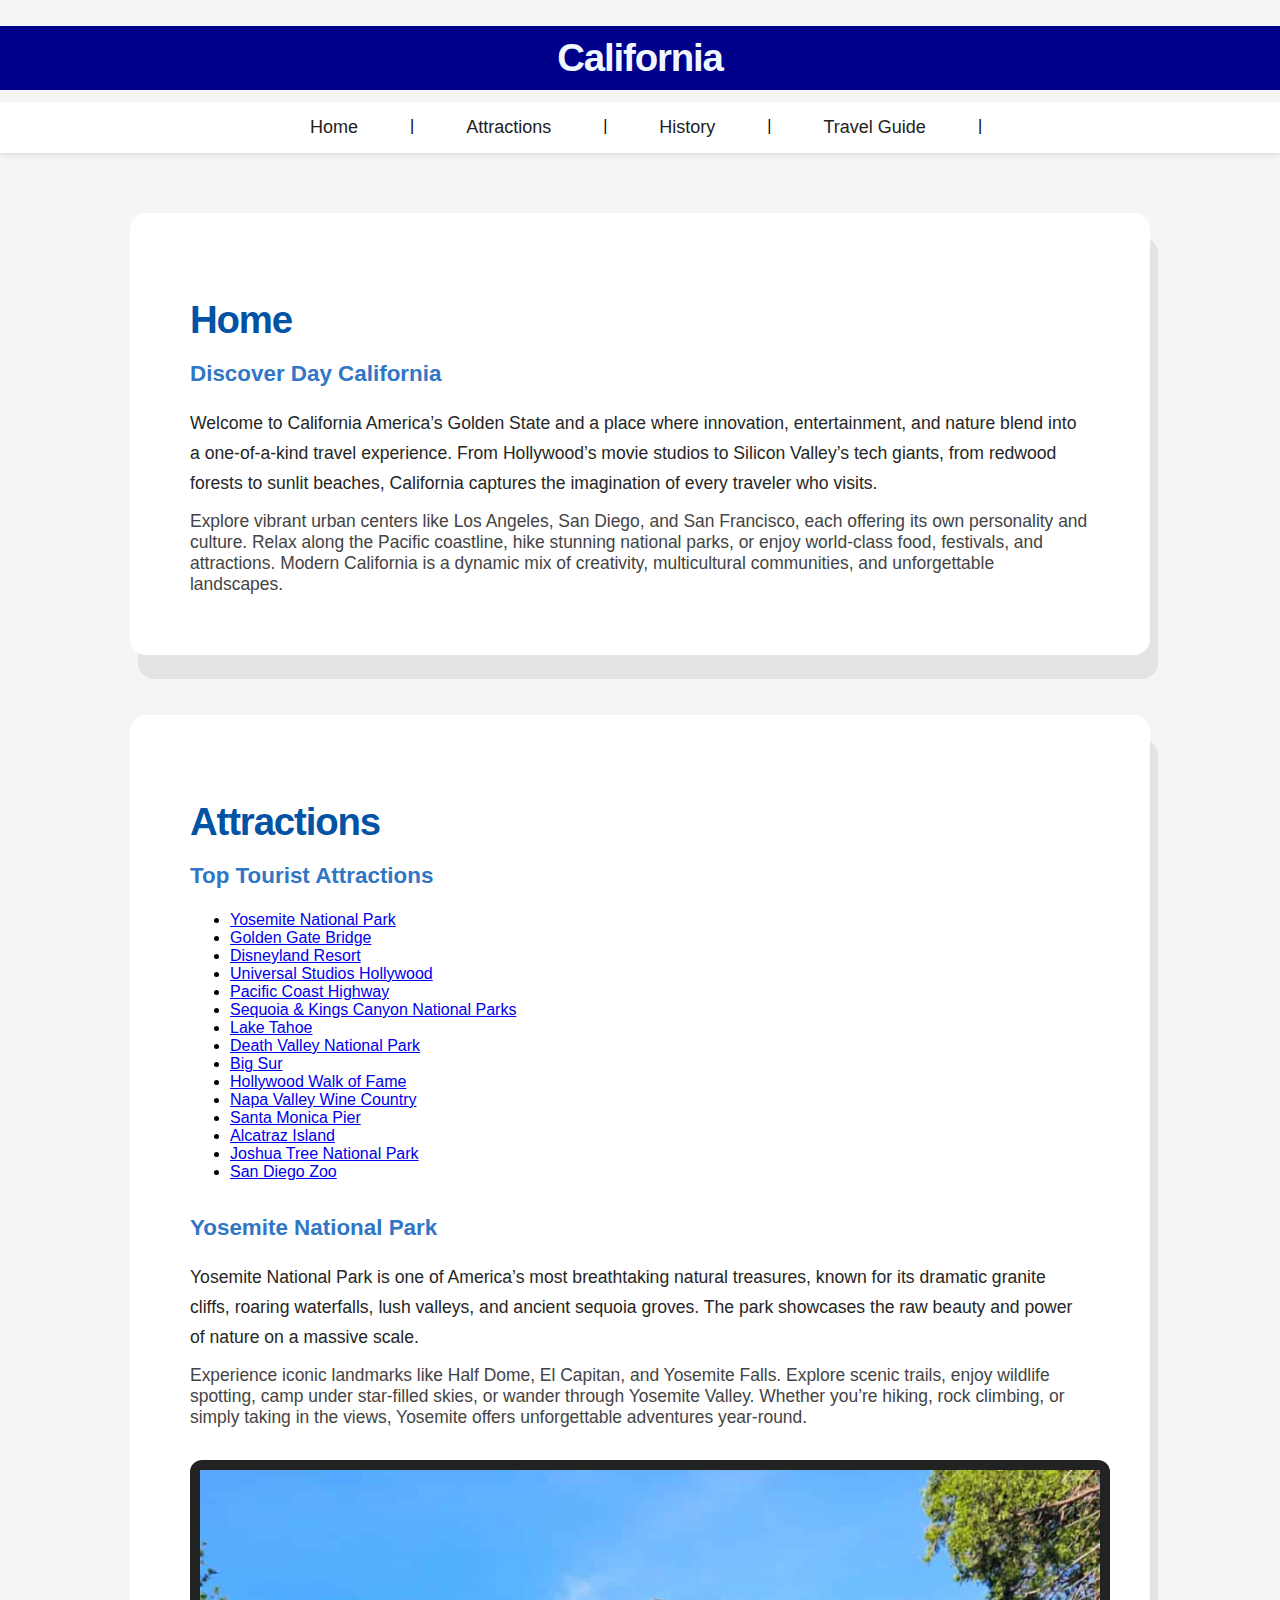
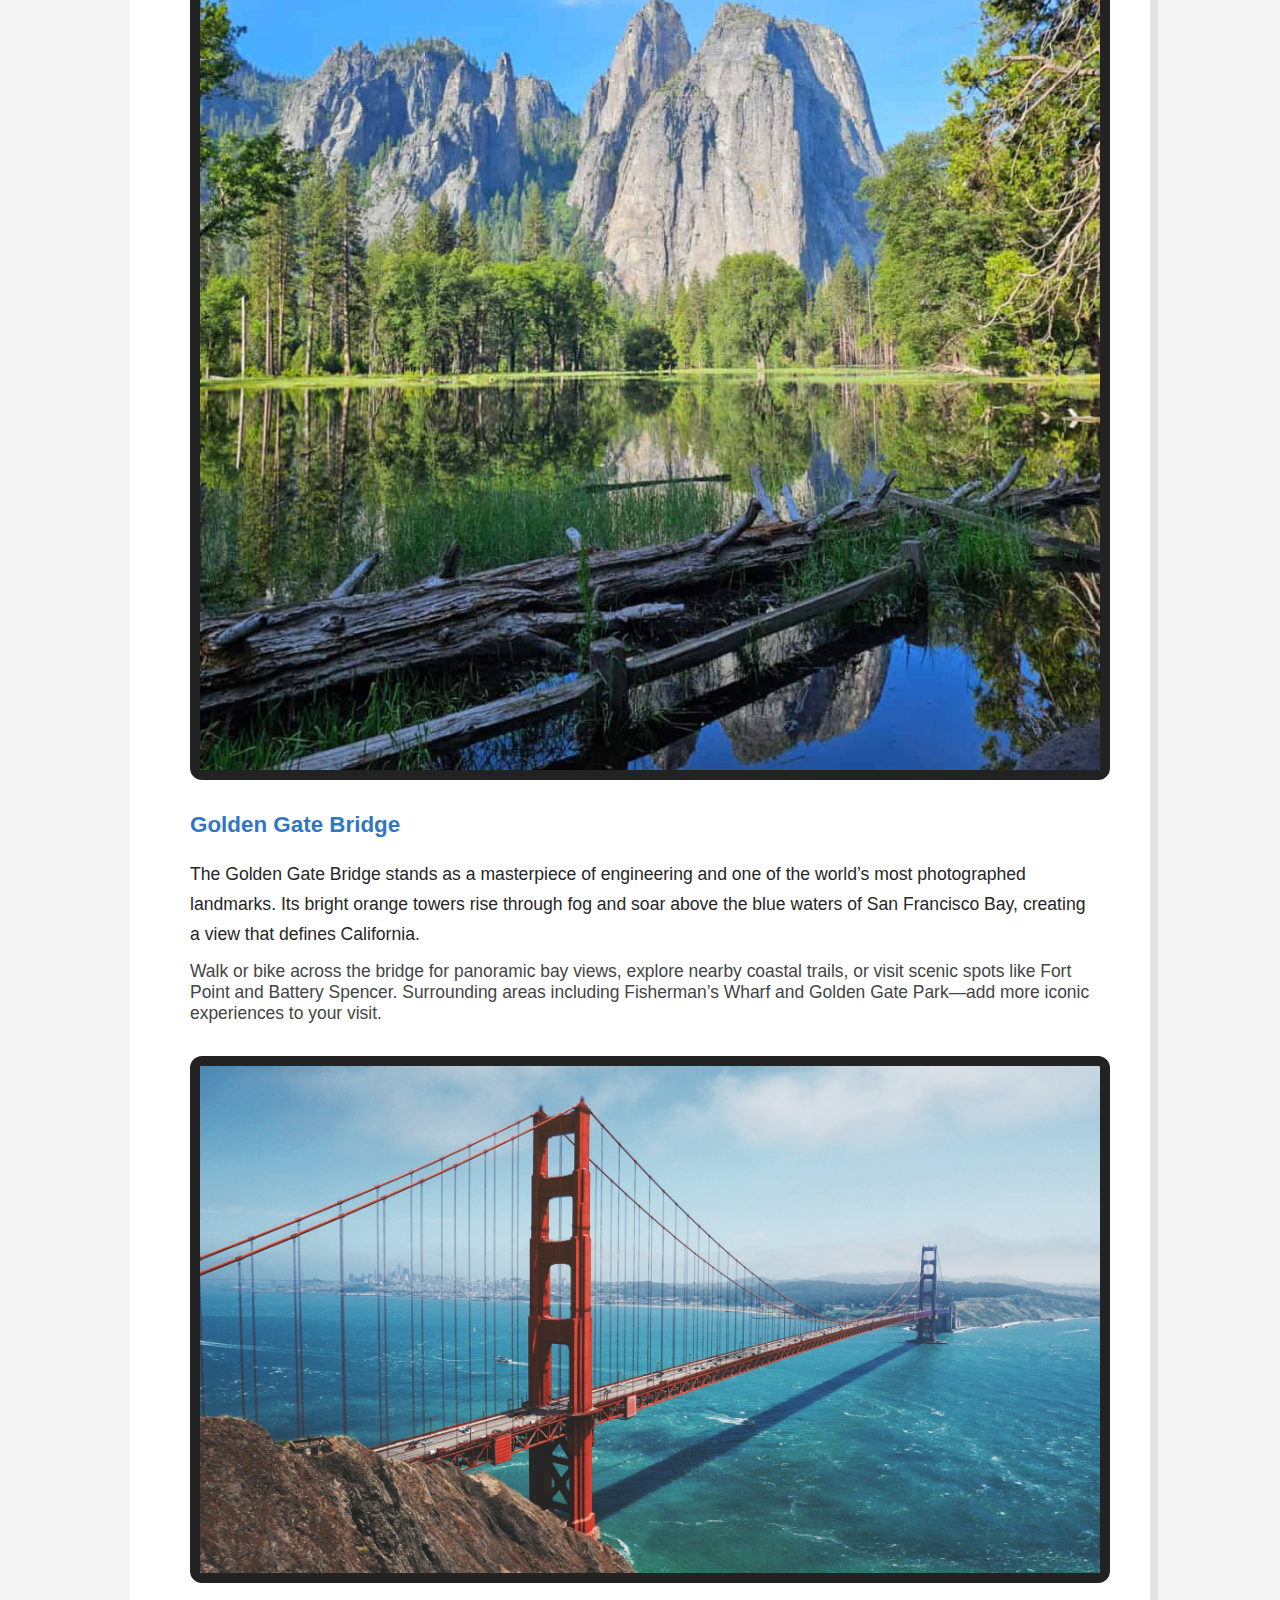
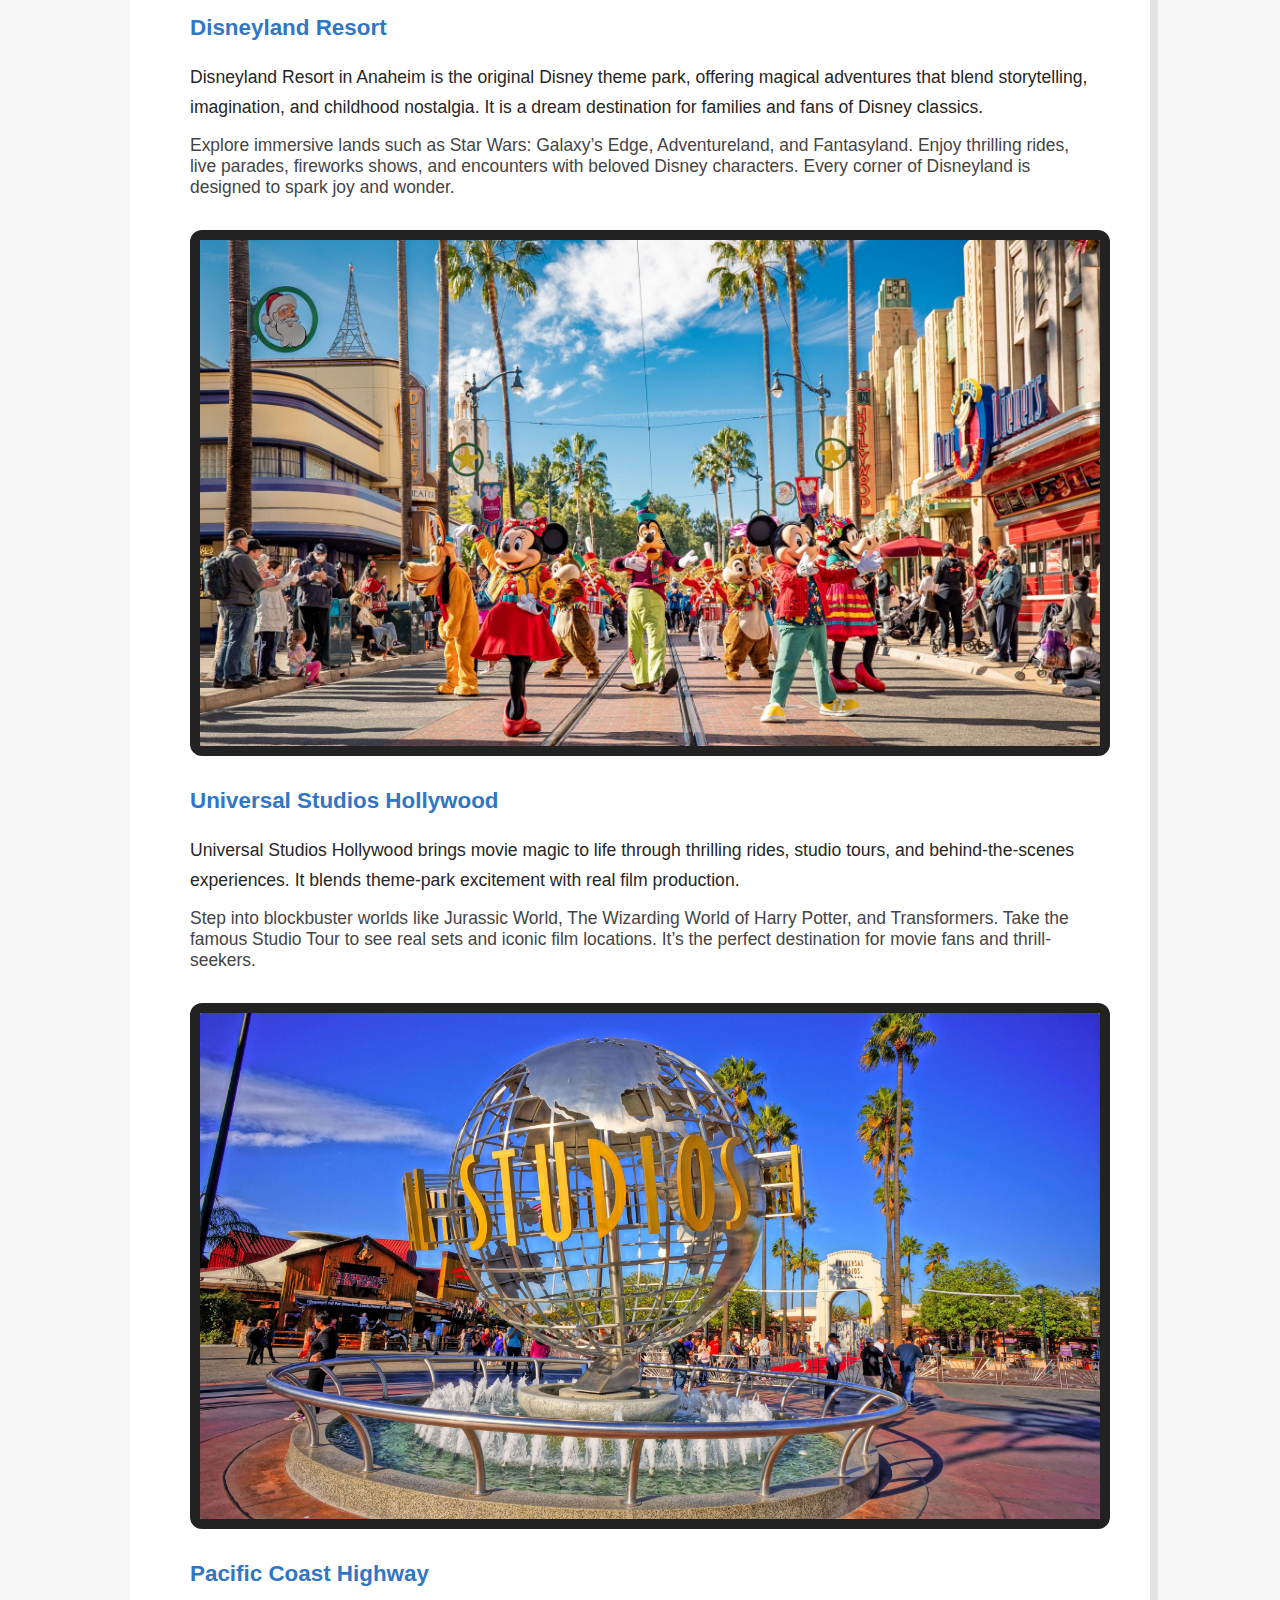
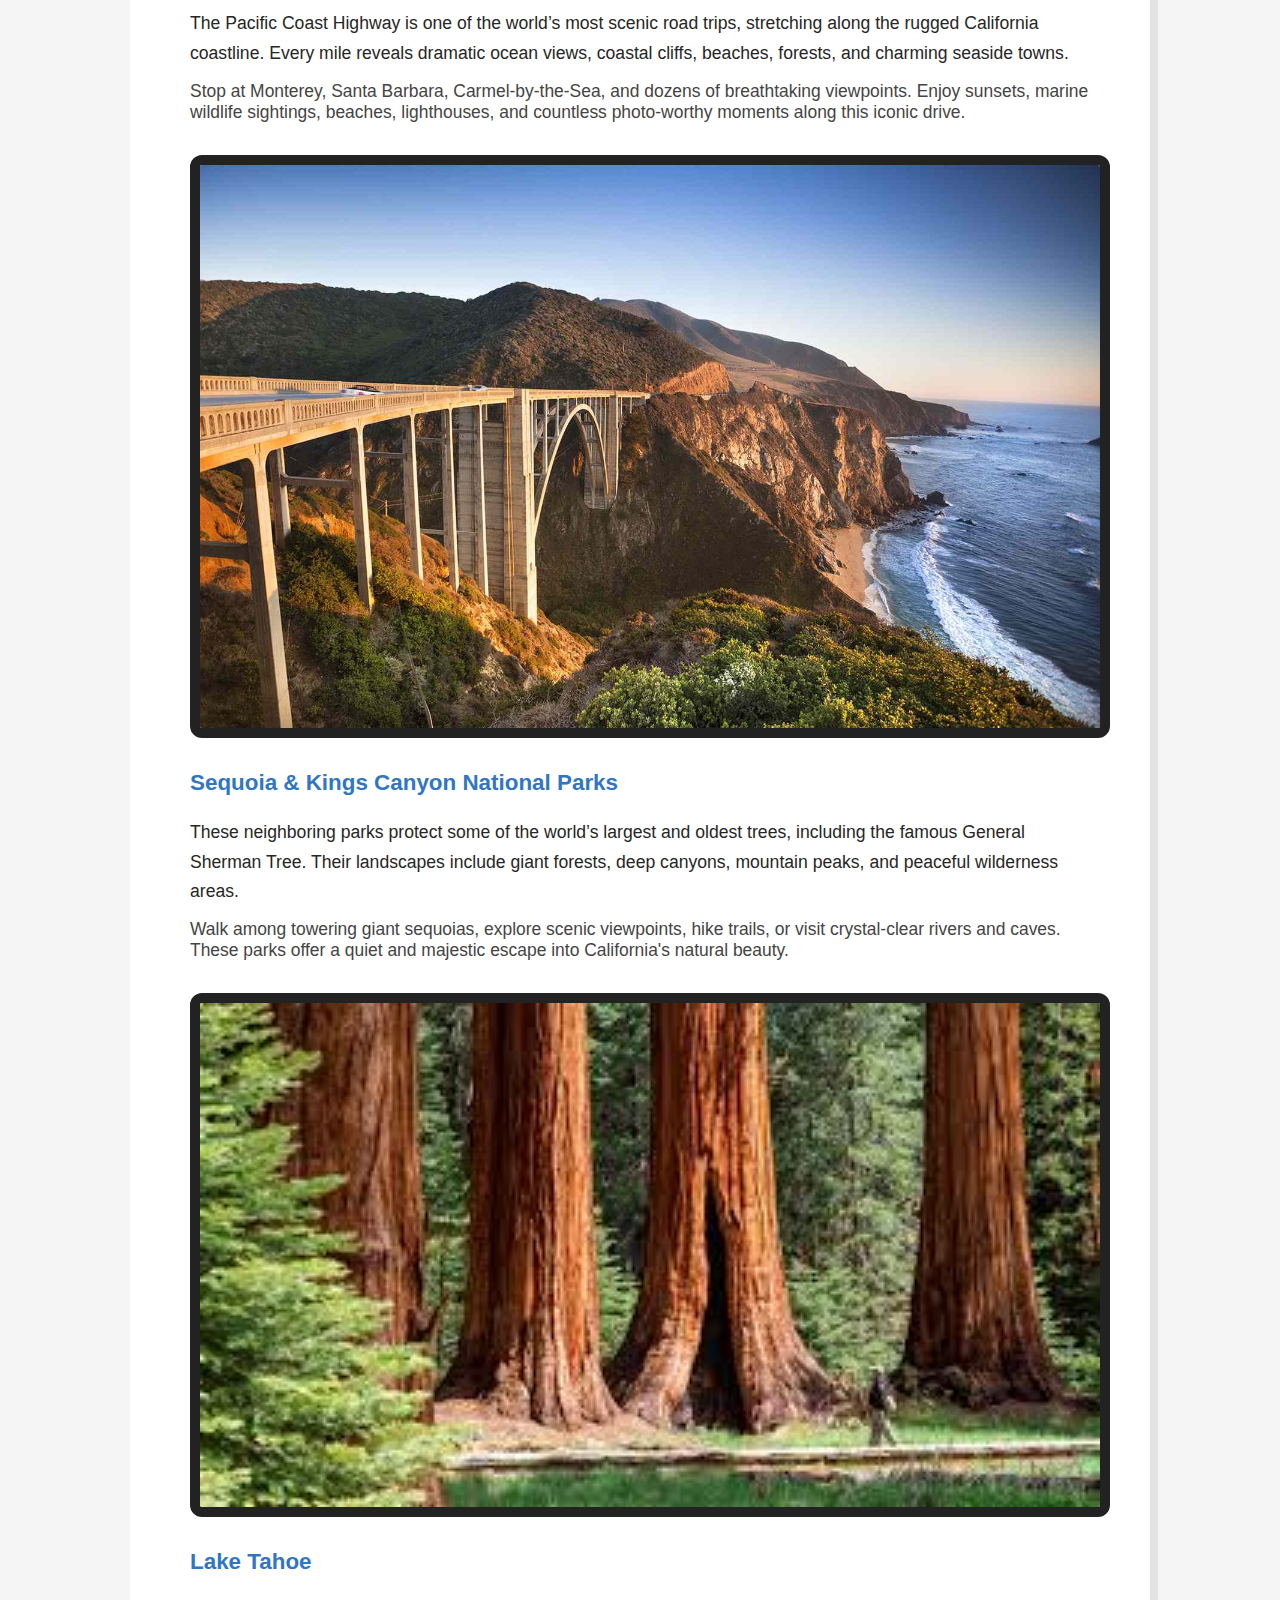
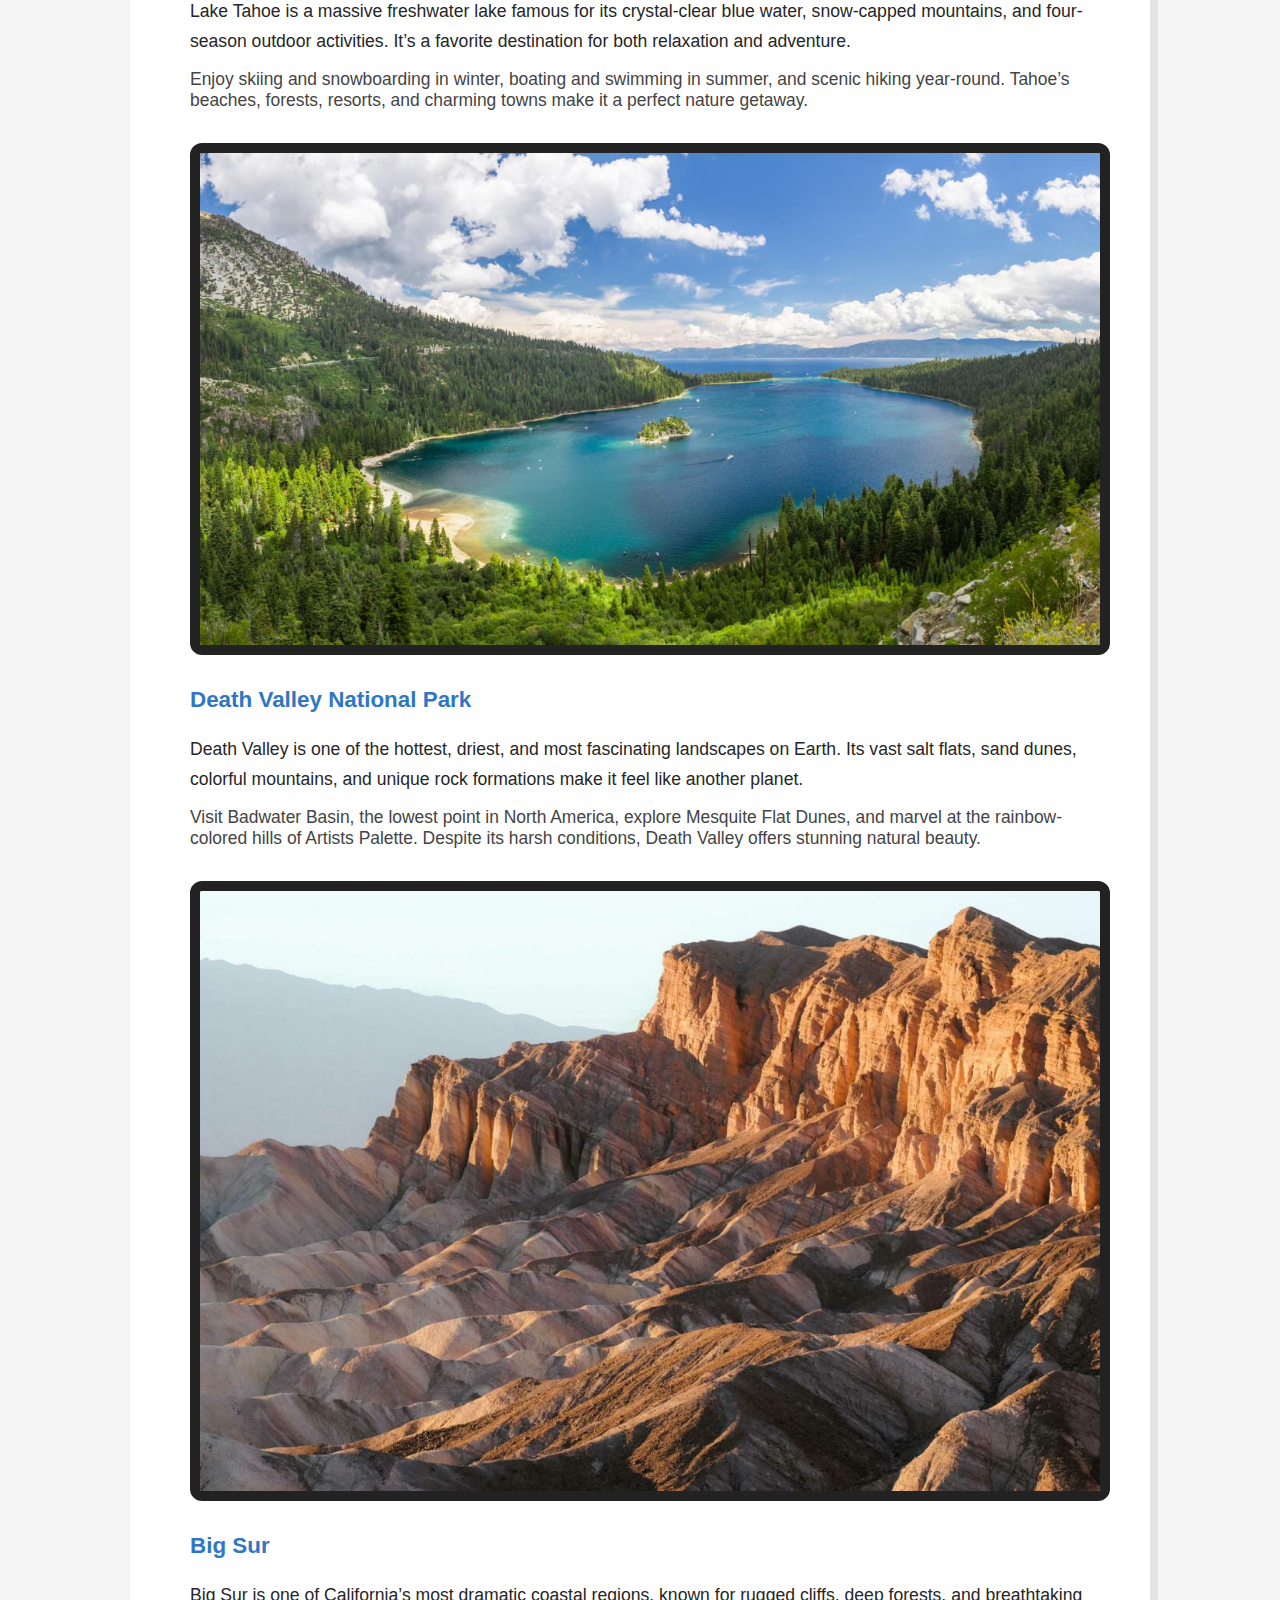
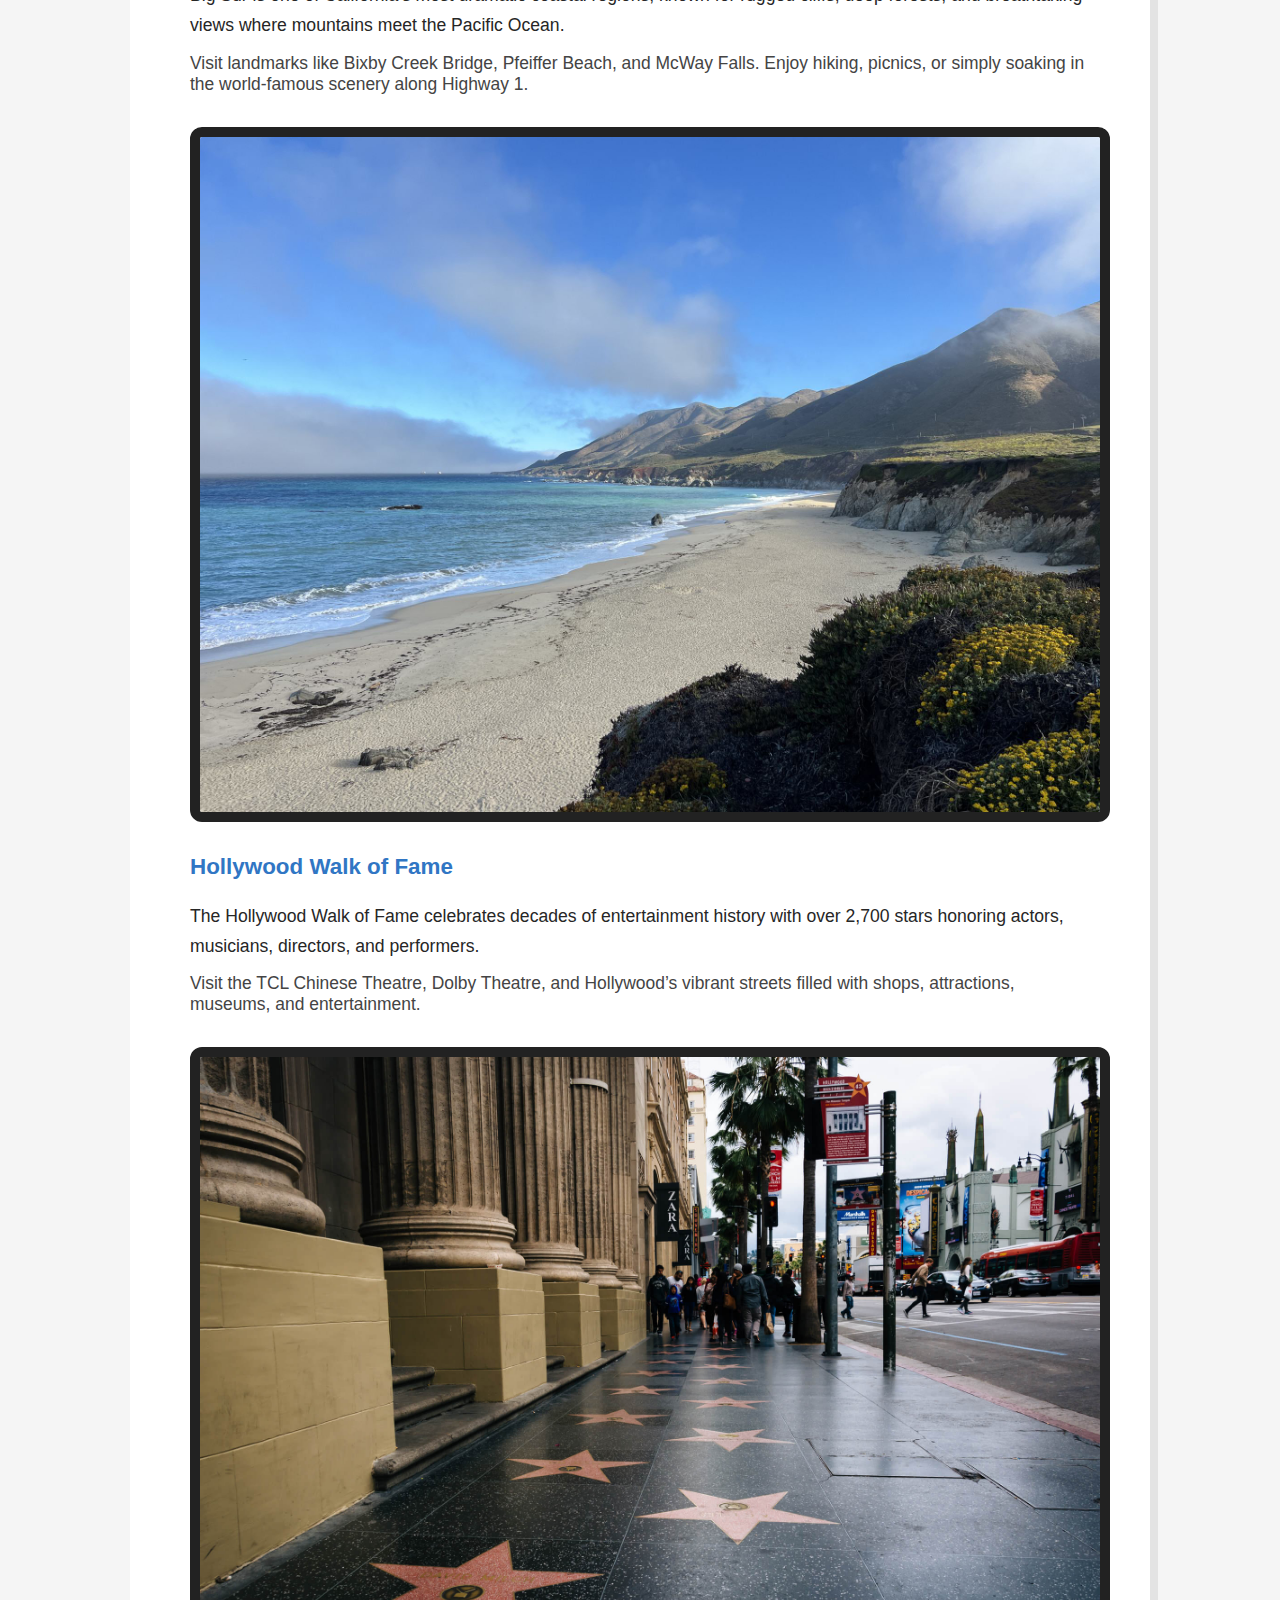
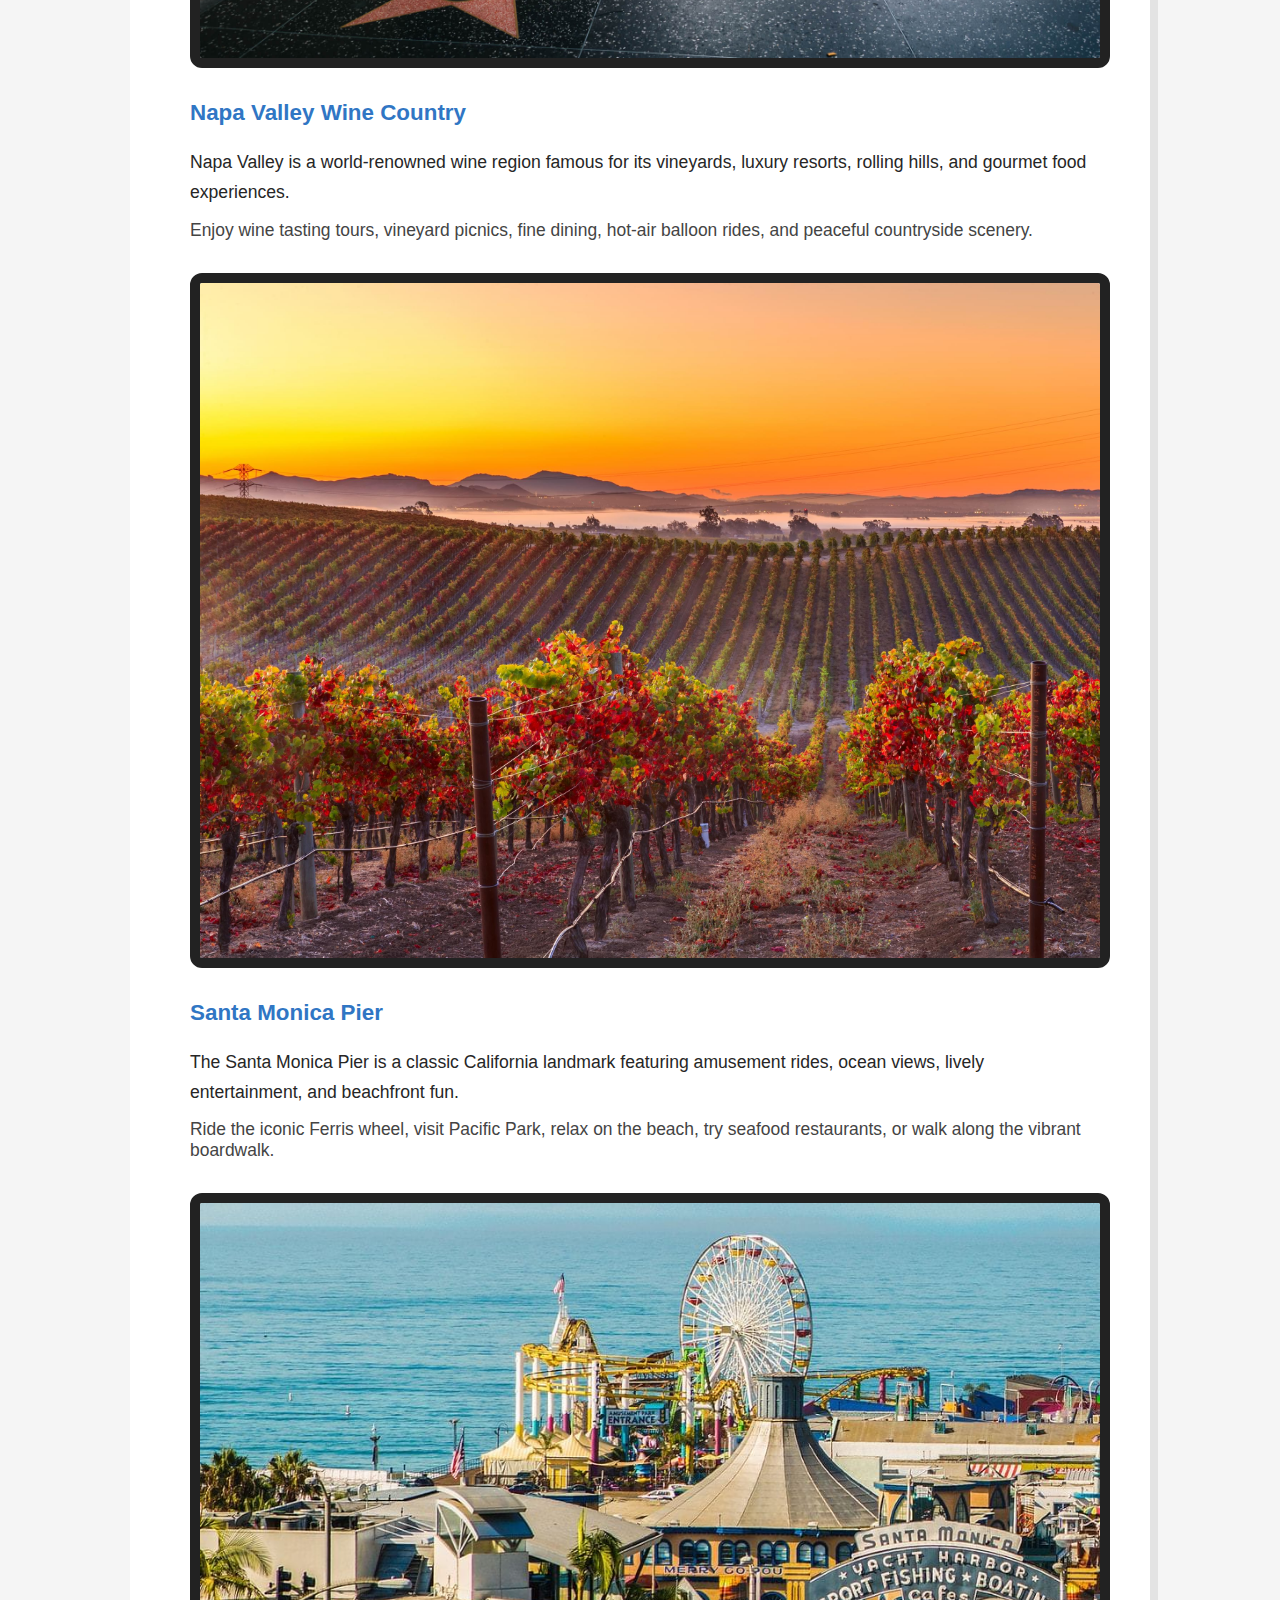
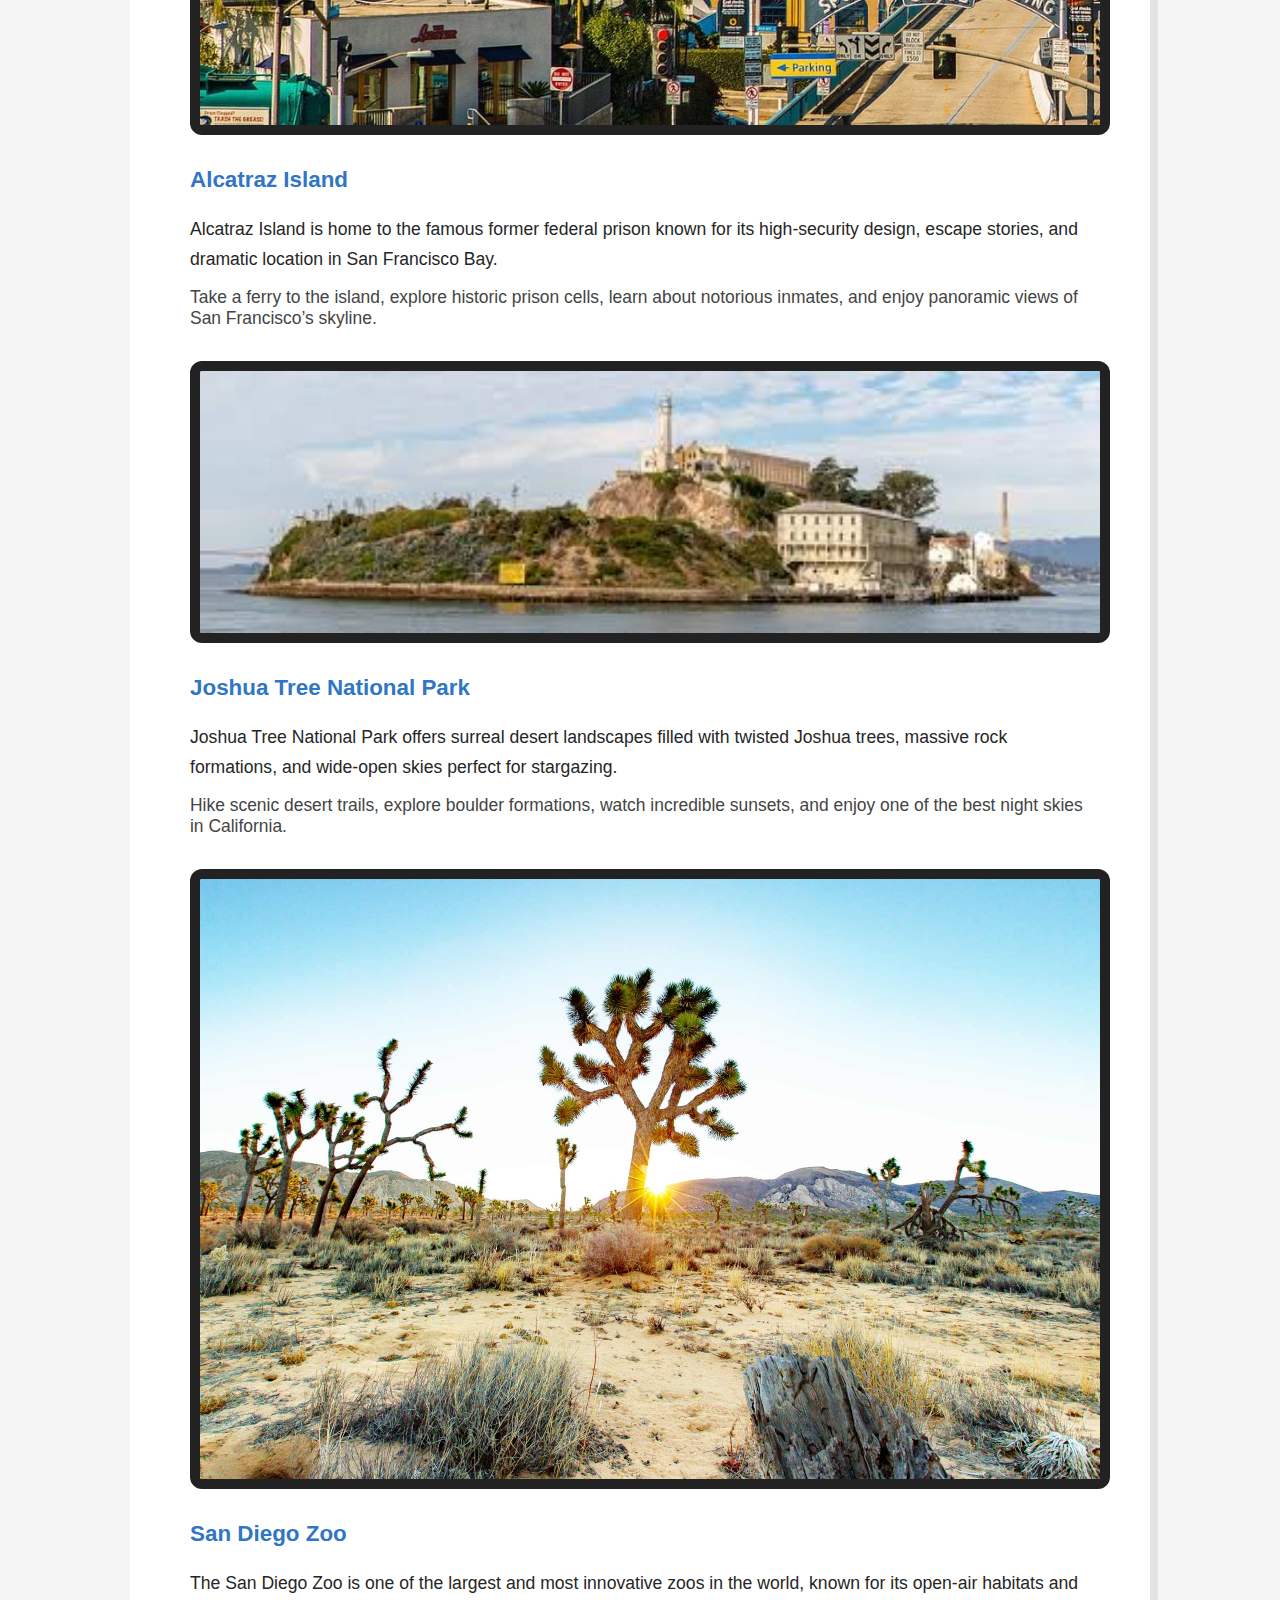
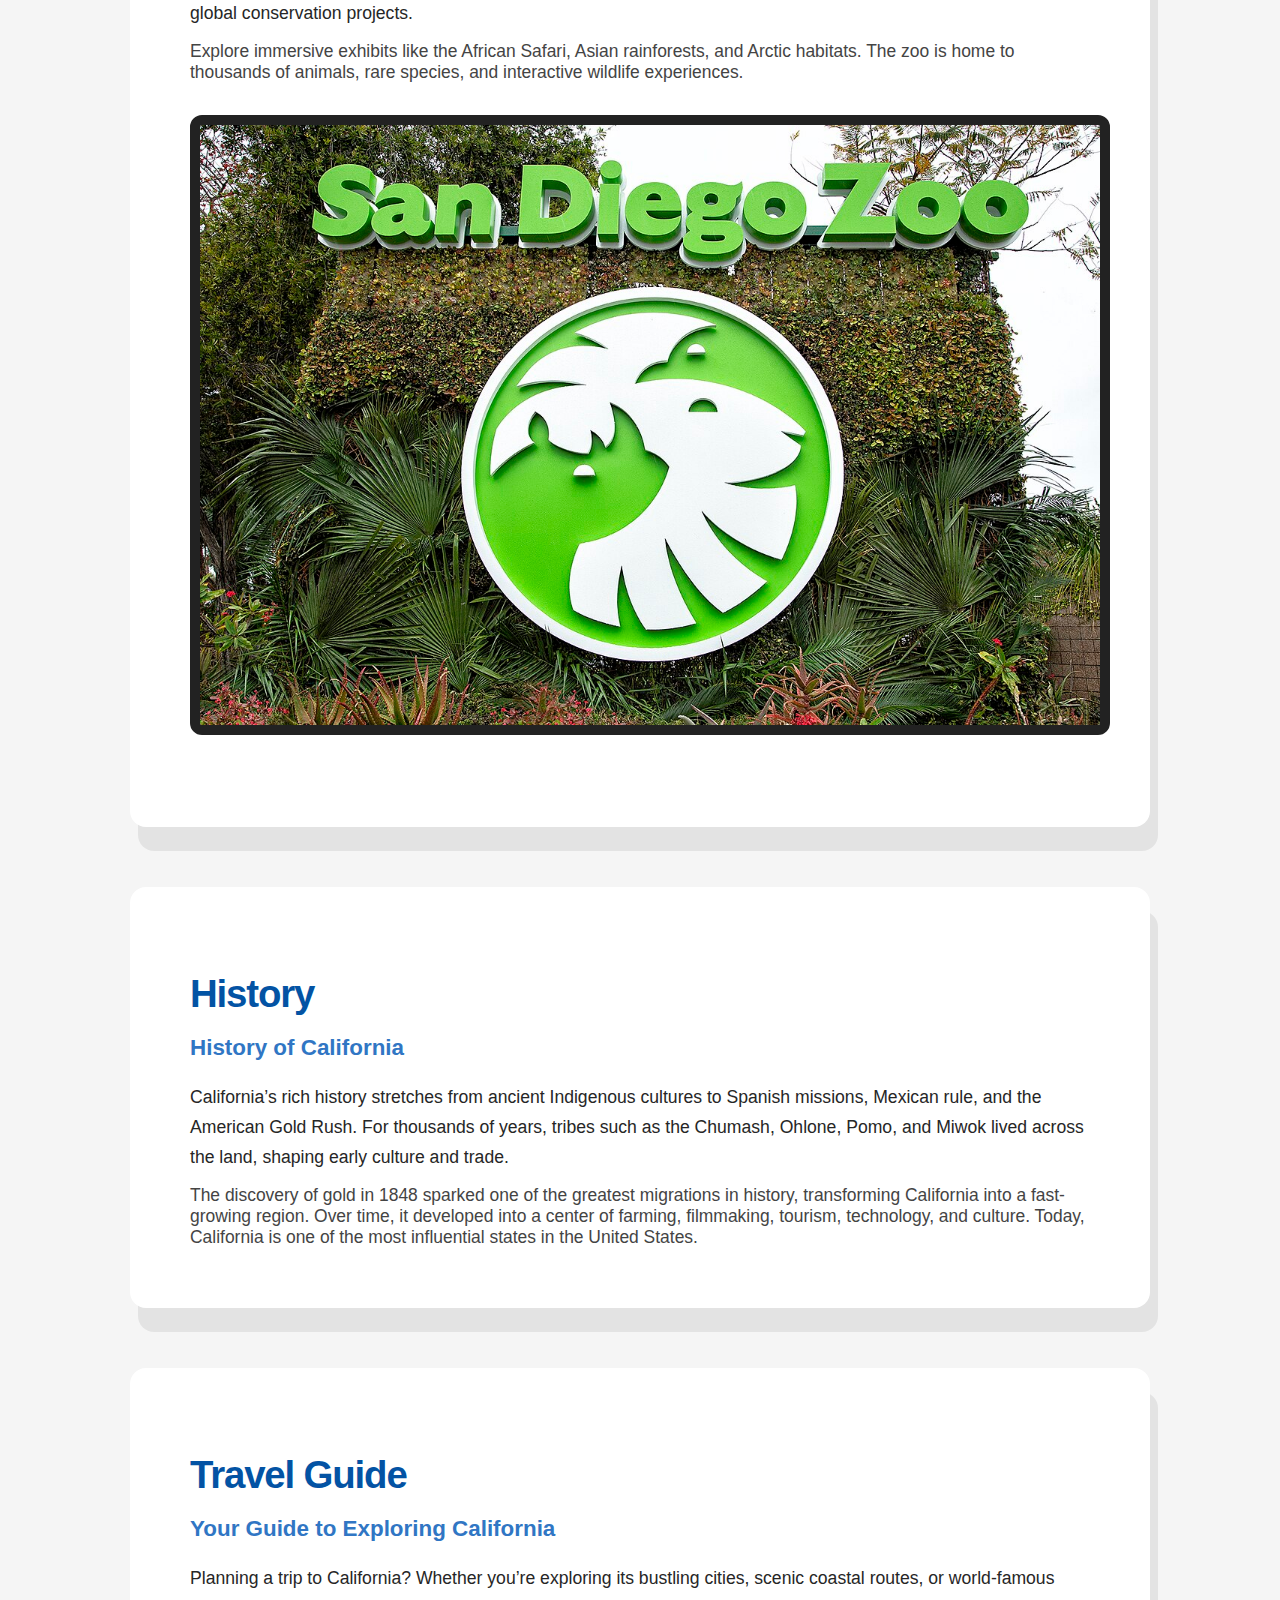
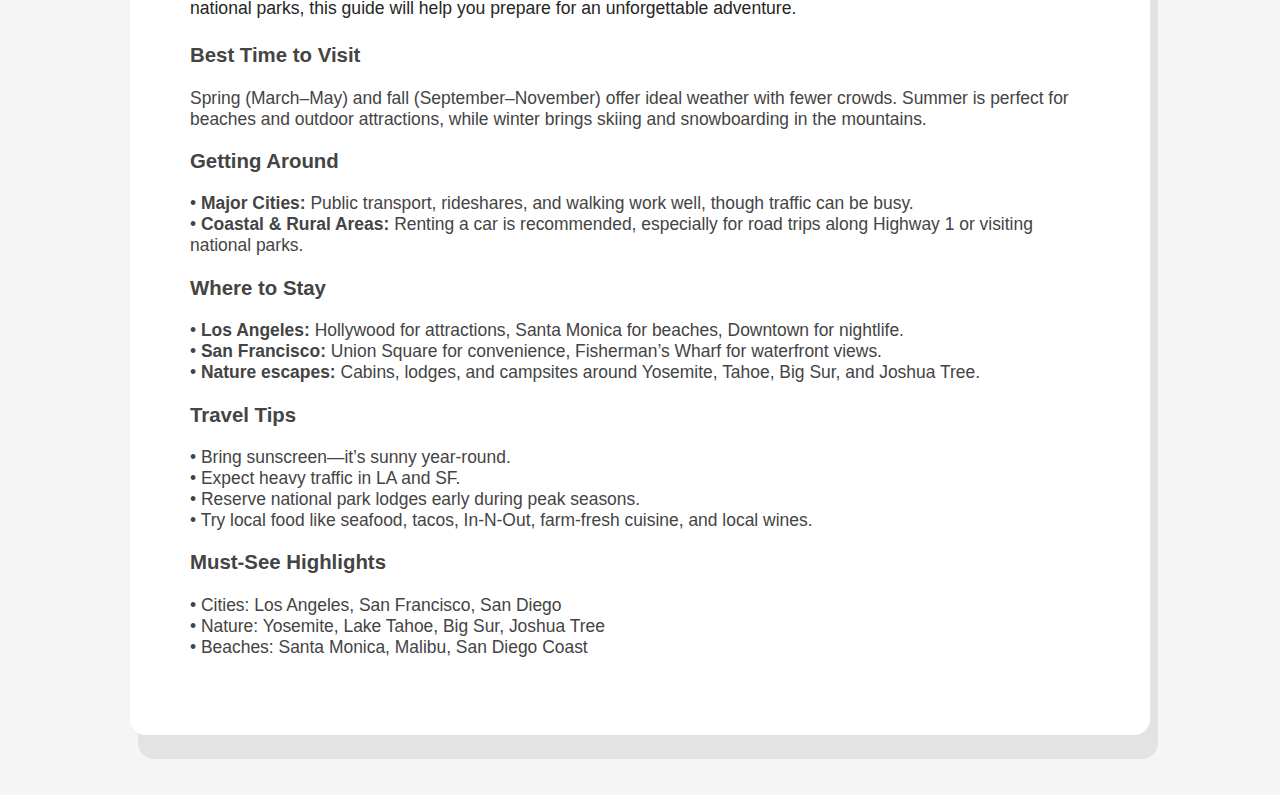
<file: California.html>
<!DOCTYPE html>
<html lang="en">

<head>
    <meta charset="UTF-8">
    <meta name="viewport" content="width=device-width, initial-scale=1.0">
    <link rel="stylesheet" href="ppp.css">
    <title>California</title>
</head>

<body>
    <h1 class="header">California</h1>

    <nav class="nav">
        <ul>
            <li><a href="index.html">Home</a></li>|
            <li><a href="#Attractions">Attractions</a></li>|
            <li><a href="#History">History</a></li>|
            <li><a href="#TravelGuide">Travel Guide</a></li>|
        </ul>
    </nav>

    <div class="container" id="Home">
        <h1>Home</h1>
        <h2>Discover Day California</h2>
        <div class="intro">
            Welcome to California America’s Golden State and a place where innovation, entertainment, and nature blend
            into a one-of-a-kind travel experience. From Hollywood’s movie studios to Silicon Valley’s tech giants, from
            redwood forests to sunlit beaches, California captures the imagination of every traveler who visits.
        </div>
        <div class="highlights">
            Explore vibrant urban centers like Los Angeles, San Diego, and San Francisco, each offering its own
            personality and culture. Relax along the Pacific coastline, hike stunning national parks, or enjoy
            world-class food, festivals, and attractions. Modern California is a dynamic mix of creativity,
            multicultural communities, and unforgettable landscapes.
        </div>
    </div>

    <div class="container" id="Attractions">
        <section>
            <h1>Attractions</h1>
        </section>
        <h2>Top Tourist Attractions</h2>
        <ul>
        <li><a href="#Yosemite">Yosemite National Park</a></li>
        <li><a href="#GoldenGate">Golden Gate Bridge</a></li>
        <li><a href="#Disneyland">Disneyland Resort</a></li>
        <li><a href="#Universal">Universal Studios Hollywood</a></li>
        <li><a href="#PCH">Pacific Coast Highway</a></li>
        <li><a href="#Sequoia">Sequoia & Kings Canyon National Parks</a></li>
        <li><a href="#Tahoe">Lake Tahoe</a></li>
        <li><a href="#DeathValley">Death Valley National Park</a></li>
        <li><a href="#BigSur">Big Sur</a></li>
        <li><a href="#WalkOfFame">Hollywood Walk of Fame</a></li>
        <li><a href="#Napa">Napa Valley Wine Country</a></li>
        <li><a href="#SantaMonica">Santa Monica Pier</a></li>
        <li><a href="#Alcatraz">Alcatraz Island</a></li>
        <li><a href="#JoshuaTree">Joshua Tree National Park</a></li>
        <li><a href="#SDZoo">San Diego Zoo</a></li>
    </ul>

        <h2 id="Yosemite">Yosemite National Park</h2>
        <div class="intro">
            Yosemite National Park is one of America’s most breathtaking natural treasures, known for its dramatic
            granite cliffs, roaring waterfalls, lush valleys, and ancient sequoia groves. The park showcases the raw
            beauty and power of nature on a massive scale.
        </div>
        <div class="highlights">
            Experience iconic landmarks like Half Dome, El Capitan, and Yosemite Falls. Explore scenic trails, enjoy
            wildlife spotting, camp under star-filled skies, or wander through Yosemite Valley. Whether you’re hiking,
            rock climbing, or simply taking in the views, Yosemite offers unforgettable adventures year-round.
        </div>
        <div>
            <img src="California/Yosemite National Park.jpg" class="attractions-img">
        </div>

        <h2 id="GoldenGate">Golden Gate Bridge</h2>
        <div class="intro">
            The Golden Gate Bridge stands as a masterpiece of engineering and one of the world’s most photographed
            landmarks. Its bright orange towers rise through fog and soar above the blue waters of San Francisco Bay,
            creating a view that defines California.
        </div>
        <div class="highlights">
            Walk or bike across the bridge for panoramic bay views, explore nearby coastal trails, or visit scenic spots
            like Fort Point and Battery Spencer. Surrounding areas including Fisherman’s Wharf and Golden Gate Park—add
            more iconic experiences to your visit.
        </div>
        <div>
            <img src="California/Golden Gate Bridge.jpg" class="attractions-img">
        </div>

        <h2 id="Disneyland">Disneyland Resort</h2>
        <div class="intro">
            Disneyland Resort in Anaheim is the original Disney theme park, offering magical adventures that blend
            storytelling, imagination, and childhood nostalgia. It is a dream destination for families and fans of
            Disney classics.
        </div>
        <div class="highlights">
            Explore immersive lands such as Star Wars: Galaxy’s Edge, Adventureland, and Fantasyland. Enjoy thrilling
            rides, live parades, fireworks shows, and encounters with beloved Disney characters. Every corner of
            Disneyland is designed to spark joy and wonder.
        </div>
        <div>
            <img src="California/Disneyland.jpg" class="attractions-img">
        </div>

        <h2 id="Universal">Universal Studios Hollywood</h2>
        <div class="intro">
            Universal Studios Hollywood brings movie magic to life through thrilling rides, studio tours, and
            behind-the-scenes experiences. It blends theme-park excitement with real film production.
        </div>
        <div class="highlights">
            Step into blockbuster worlds like Jurassic World, The Wizarding World of Harry Potter, and Transformers.
            Take the famous Studio Tour to see real sets and iconic film locations. It’s the perfect destination for
            movie fans and thrill-seekers.
        </div>
        <div>
            <img src="California/Universal Studios Hollywood.jpg" class="attractions-img">
        </div>

        <h2 id="PCH">Pacific Coast Highway</h2>
        <div class="intro">
            The Pacific Coast Highway is one of the world’s most scenic road trips, stretching along the rugged
            California coastline. Every mile reveals dramatic ocean views, coastal cliffs, beaches, forests, and
            charming seaside towns.
        </div>
        <div class="highlights">
            Stop at Monterey, Santa Barbara, Carmel-by-the-Sea, and dozens of breathtaking viewpoints. Enjoy sunsets,
            marine wildlife sightings, beaches, lighthouses, and countless photo-worthy moments along this iconic drive.
        </div>
        <div>
            <img src="California/Pacific Coast Highway.jpg" class="attractions-img">
        </div>

        <h2 id="Sequoia">Sequoia & Kings Canyon National Parks</h2>
        <div class="intro">
            These neighboring parks protect some of the world’s largest and oldest trees, including the famous General
            Sherman Tree. Their landscapes include giant forests, deep canyons, mountain peaks, and peaceful wilderness
            areas.
        </div>
        <div class="highlights">
            Walk among towering giant sequoias, explore scenic viewpoints, hike trails, or visit crystal-clear rivers
            and caves. These parks offer a quiet and majestic escape into California's natural beauty.
        </div>
        <div>
            <img src="California/Sequoia National Park.jpg" class="attractions-img">
        </div>

        <h2 id="Tahoe">Lake Tahoe</h2>
        <div class="intro">
            Lake Tahoe is a massive freshwater lake famous for its crystal-clear blue water, snow-capped mountains, and
            four-season outdoor activities. It’s a favorite destination for both relaxation and adventure.
        </div>
        <div class="highlights">
            Enjoy skiing and snowboarding in winter, boating and swimming in summer, and scenic hiking year-round.
            Tahoe’s beaches, forests, resorts, and charming towns make it a perfect nature getaway.
        </div>
        <div>
            <img src="California/Lake Tahoe.jpeg" class="attractions-img">
        </div>

        <h2 id="DeathValley">Death Valley National Park</h2>
        <div class="intro">
            Death Valley is one of the hottest, driest, and most fascinating landscapes on Earth. Its vast salt flats,
            sand dunes, colorful mountains, and unique rock formations make it feel like another planet.
        </div>
        <div class="highlights">
            Visit Badwater Basin, the lowest point in North America, explore Mesquite Flat Dunes, and marvel at the
            rainbow-colored hills of Artists Palette. Despite its harsh conditions, Death Valley offers stunning natural
            beauty.
        </div>
        <div>
            <img src="California/Death Valley.jpg" class="attractions-img">
        </div>

        <h2 id="BigSur">Big Sur</h2>
        <div class="intro">
            Big Sur is one of California’s most dramatic coastal regions, known for rugged cliffs, deep forests, and
            breathtaking views where mountains meet the Pacific Ocean.
        </div>
        <div class="highlights">
            Visit landmarks like Bixby Creek Bridge, Pfeiffer Beach, and McWay Falls. Enjoy hiking, picnics, or simply
            soaking in the world-famous scenery along Highway 1.
        </div>
        <div>
            <img src="California/Big Sur.jpg" class="attractions-img">
        </div>

        <h2 id="WalkOfFame">Hollywood Walk of Fame</h2>
        <div class="intro">
            The Hollywood Walk of Fame celebrates decades of entertainment history with over 2,700 stars honoring
            actors, musicians, directors, and performers.
        </div>
        <div class="highlights">
            Visit the TCL Chinese Theatre, Dolby Theatre, and Hollywood’s vibrant streets filled with shops,
            attractions, museums, and entertainment.
        </div>
        <div>
            <img src="California/Hollywood Walk of Fame.jpg" class="attractions-img">
        </div>

        <h2 id="Napa">Napa Valley Wine Country</h2>
        <div class="intro">
            Napa Valley is a world-renowned wine region famous for its vineyards, luxury resorts, rolling hills, and
            gourmet food experiences.
        </div>
        <div class="highlights">
            Enjoy wine tasting tours, vineyard picnics, fine dining, hot-air balloon rides, and peaceful countryside
            scenery.
        </div>
        <div>
            <img src="California/Napa Valley.jpg" class="attractions-img">
        </div>

        <h2 id="SantaMonica">Santa Monica Pier</h2>
        <div class="intro">
            The Santa Monica Pier is a classic California landmark featuring amusement rides, ocean views, lively
            entertainment, and beachfront fun.
        </div>
        <div class="highlights">
            Ride the iconic Ferris wheel, visit Pacific Park, relax on the beach, try seafood restaurants, or walk along
            the vibrant boardwalk.
        </div>
        <div>
            <img src="California/Santa Monica Pier.jpg" class="attractions-img">
        </div>

        <h2 id="Alcatraz">Alcatraz Island</h2>
        <div class="intro">
            Alcatraz Island is home to the famous former federal prison known for its high-security design, escape
            stories, and dramatic location in San Francisco Bay.
        </div>
        <div class="highlights">
            Take a ferry to the island, explore historic prison cells, learn about notorious inmates, and enjoy
            panoramic views of San Francisco’s skyline.
        </div>
        <div>
            <img src="California/Alcatraz Island.jpg" class="attractions-img">
        </div>

        <h2 id="JoshuaTree">Joshua Tree National Park</h2>
        <div class="intro">
            Joshua Tree National Park offers surreal desert landscapes filled with twisted Joshua trees, massive rock
            formations, and wide-open skies perfect for stargazing.
        </div>
        <div class="highlights">
            Hike scenic desert trails, explore boulder formations, watch incredible sunsets, and enjoy one of the best
            night skies in California.
        </div>
        <div>
            <img src="California/Joshua Tree National Park.jpg" class="attractions-img">
        </div>

        <h2 id="SDZoo">San Diego Zoo</h2>
        <div class="intro">
            The San Diego Zoo is one of the largest and most innovative zoos in the world, known for its open-air
            habitats and global conservation projects.
        </div>
        <div class="highlights">
            Explore immersive exhibits like the African Safari, Asian rainforests, and Arctic habitats. The zoo is home
            to thousands of animals, rare species, and interactive wildlife experiences.
        </div>
        <div>
            <img src="California/San Diego Zoo.jpg" class="attractions-img">
        </div>
    </div>

    <div class="container" id="History">
        <h1>History</h1>
        <h2>History of California</h2>
        <div class="intro">
            California’s rich history stretches from ancient Indigenous cultures to Spanish missions, Mexican rule, and
            the American Gold Rush. For thousands of years, tribes such as the Chumash, Ohlone, Pomo, and Miwok lived
            across the land, shaping early culture and trade.
        </div>

        <div class="highlights">
            The discovery of gold in 1848 sparked one of the greatest migrations in history, transforming California
            into a fast-growing region. Over time, it developed into a center of farming, filmmaking, tourism,
            technology, and culture. Today, California is one of the most influential states in the United States.
        </div>
    </div>

    <div class="container" id="TravelGuide">
        <h1>Travel Guide</h1>
        <h2>Your Guide to Exploring California</h2>

        <div class="intro">
            Planning a trip to California? Whether you’re exploring its bustling cities, scenic coastal routes, or
            world-famous national parks, this guide will help you prepare for an unforgettable adventure.
        </div>

        <div class="highlights">
            <h3>Best Time to Visit</h3>
            <p>
                Spring (March–May) and fall (September–November) offer ideal weather with fewer crowds.
                Summer is perfect for beaches and outdoor attractions, while winter brings skiing and snowboarding in
                the mountains.
            </p>

            <h3>Getting Around</h3>
            <p>
                • <strong>Major Cities:</strong> Public transport, rideshares, and walking work well, though traffic can
                be busy.<br>
                • <strong>Coastal & Rural Areas:</strong> Renting a car is recommended, especially for road trips along
                Highway 1 or visiting national parks.
            </p>

            <h3>Where to Stay</h3>
            <p>
                • <strong>Los Angeles:</strong> Hollywood for attractions, Santa Monica for beaches, Downtown for
                nightlife.<br>
                • <strong>San Francisco:</strong> Union Square for convenience, Fisherman’s Wharf for waterfront
                views.<br>
                • <strong>Nature escapes:</strong> Cabins, lodges, and campsites around Yosemite, Tahoe, Big Sur, and
                Joshua Tree.
            </p>

            <h3>Travel Tips</h3>
            <p>
                • Bring sunscreen—it’s sunny year-round.<br>
                • Expect heavy traffic in LA and SF.<br>
                • Reserve national park lodges early during peak seasons.<br>
                • Try local food like seafood, tacos, In-N-Out, farm-fresh cuisine, and local wines.
            </p>

            <h3>Must-See Highlights</h3>
            <p>
                • Cities: Los Angeles, San Francisco, San Diego<br>
                • Nature: Yosemite, Lake Tahoe, Big Sur, Joshua Tree<br>
                • Beaches: Santa Monica, Malibu, San Diego Coast
            </p>
        </div>
    </div>

</body>

</html>
</file>
<file: ppp.css>
html {
  scroll-behavior: smooth;
}

body {
    margin: 0;
    font-family: Arial, sans-serif;
    background: #f5f5f5;
}

.container {
    max-width: 900px;
    margin: 60px auto;
    background: #fff;
    box-shadow:  8px 24px rgba(0,0,0,0.07);
    padding: 60px;
    border-radius: 16px;
}

.attractions-img {
  display: block;
  width: 100%;           
  height: auto;          
  margin: 32px auto ;   
  border-radius: 12px;   
  border:10px solid #222;
}


.header {
    text-align: center;
    padding: 10px;
    background-color: darkblue;
    color: aliceblue;
}

h1 {
    font-size: 2.4em;
    font-weight: 800;
    margin-bottom: 12px;
    color: #0353a4;
    letter-spacing: -.03em;
}

h2 {
    font-size: 1.4em;
    color: #3076c4;
    font-weight: 700;
    margin-top: 4opx;
    margin-bottom: 22px;
}

ul {
  margin-bottom: 34px;
}


.intro {
    font-size: 1.1em;
    line-height: 1.7;
    margin-bottom: 12px;
    color: #262626;
}

.highlights {
    font-weight: 500;
    font-size: 1.09em;
    color: #444;
}
.nav {
    background: #ffffff;
    padding: 15px 0;
    box-shadow: 0 2px 4px rgba(0, 0, 0, 0.1);
}

nav ul {
    list-style: none;
    display: flex;
    justify-content: center;
    gap: 40px;
    margin: 0;
    padding: 0;
}

nav ul li a {
    text-decoration: none;
    font-size: 18px;
    color: #222;
    padding: 8px 12px;
    transition: 0.3s ease;
}


nav ul li a:hover {
    color: #0077ff;
}



@media (max-width: 600px) {
    nav ul {
        flex-direction: column;
        text-align: center;
        gap: 15px;
    }
}
</file>
